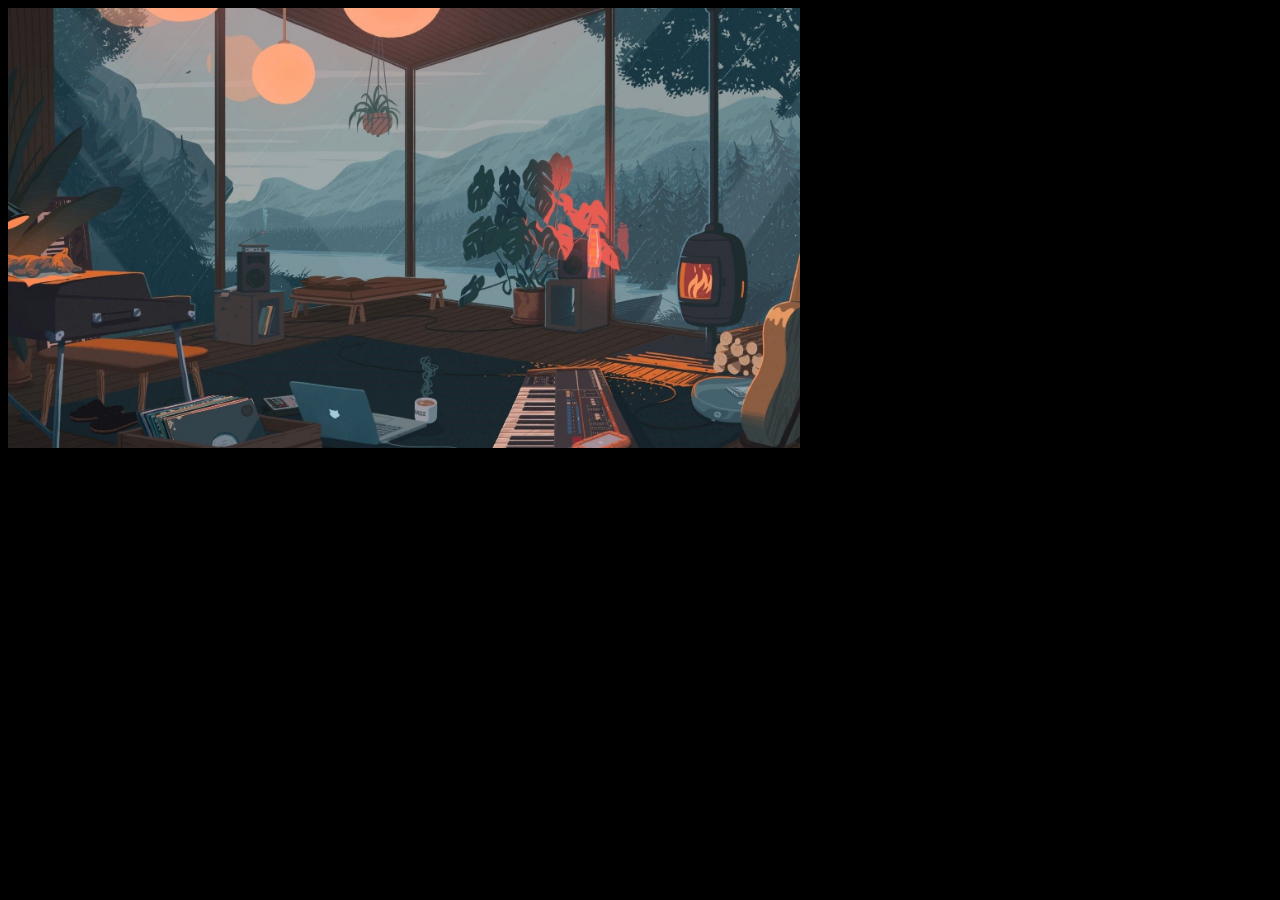
<file: index.html>
<html>

<head>
    <link rel="StyleSheet" href="indexstyle.css">
    
    
        
    <title>Javascript</title>
</head>
<body>
    <img src="wp8422895.jpg" id="imgClickAndChange" onclick="changeImage()"/>
     
    <script type="text/javascript" src="javascript.js"></script>
</body>
</html>
</file>
<file: indexstyle.css>
img{
    height: 440px;
    width: 792px;
    object-fit: cover;
    transition: 0.9s;
    
}
img:hover{cursor: pointer;
}
body{background-color:black;
     align-items: center;
}
img:active{
    transform: scale(0.9);
}
</file>
